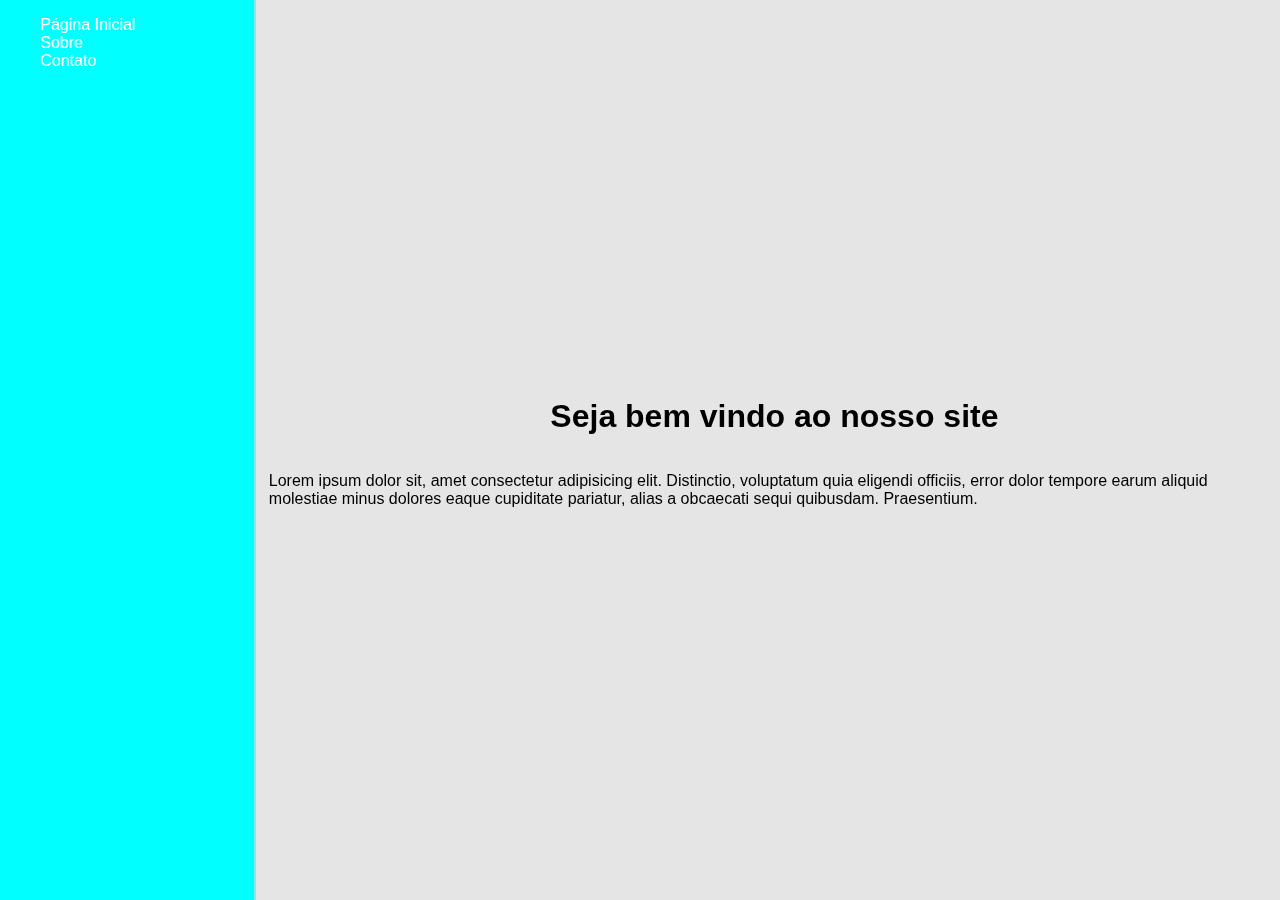
<file: parte 2/index.html>
<!DOCTYPE html>
<html lang="ptbr">
    <head>
        <meta charset="UTF-8" />
        <meta name="viewport" content="width=device-width, initial-scale=1.0" />
        <title>Pagina 1</title>
        <link rel="stylesheet" href="./css/style.css" />
    </head>
    <body>
        <div class="barra_lateral">
            <dl id="barra">
                <dd><a href="index.html">Página Inicial</dd></a>
                <dd><a href="index.html">Sobre</dd></a>
                <dd><a href="index.html">Contato</lddi></a>
            </dl>
        </div>
        <div class="principal">
            <h1>Seja bem vindo ao nosso site</h1>
            <p>
                Lorem ipsum dolor sit, amet consectetur adipisicing elit.
                Distinctio, voluptatum quia eligendi officiis, error dolor
                tempore earum aliquid molestiae minus dolores eaque cupiditate
                pariatur, alias a obcaecati sequi quibusdam. Praesentium.
            </p>
        </div>
    </body>
</html>
</file>
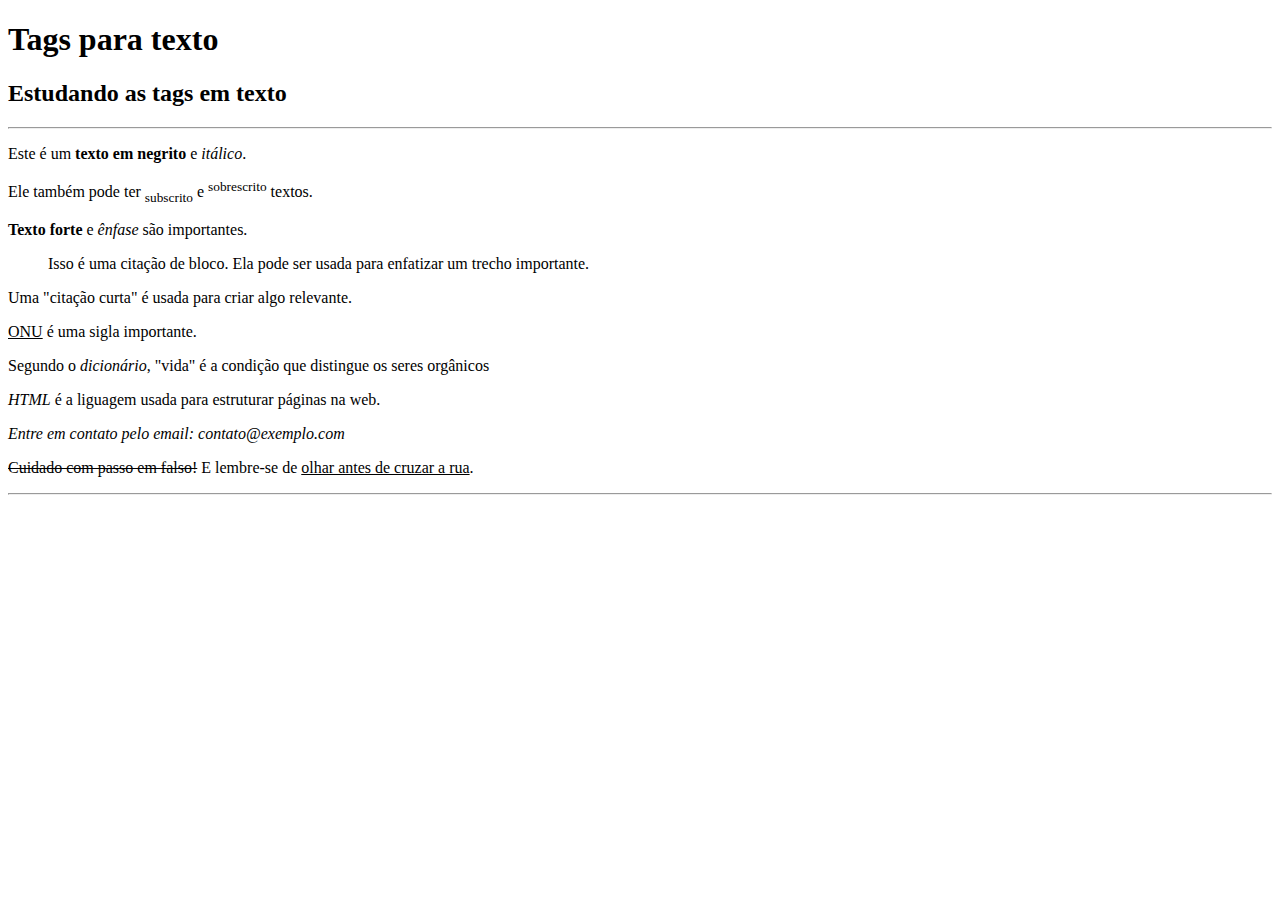
<file: pagina 1.html>
<!DOCTYPE html>
<html lang="ptbr">
    <head>
        <meta charset="UTF-8" />
        <meta name="viewport" content="width=device-width, initial-scale=1.0" />
        <title>Pagina 1</title>
    </head>
    <body>
        <h1>Tags para texto</h1>
        <h2>Estudando as tags em texto</h2>
        <hr>
        <p>Este é um <b>texto em negrito</b> e <i>itálico</i>.</p>
        <p>
            Ele também pode ter <sub>subscrito</sub> e
            <sup>sobrescrito</sup> textos.
        </p>
        <p><b>Texto forte</b> e <i>ênfase</i> são importantes.</p>
        <p>
            <blockquote>Isso é uma citação de bloco. Ela pode ser usada para enfatizar um
            trecho importante.</blockquote>
        </p>
        <p>Uma "citação curta" é usada para criar algo relevante.</p>
        <p><u>ONU</u> é uma sigla importante.</p>
        <p>Segundo o <i>dicionário</i>, "vida" é a condição que distingue os seres orgânicos</p>
        <p><i>HTML</i> é a liguagem usada para estruturar páginas na web.</p>
        <p><i>Entre em contato pelo email: contato@exemplo.com</i></p>
        <p>
            <s>Cuidado com passo em falso!</s> E lembre-se de <u>olhar antes de
            cruzar a rua</u>.
        </p>
        <hr>
    </body>
</html>
</file>
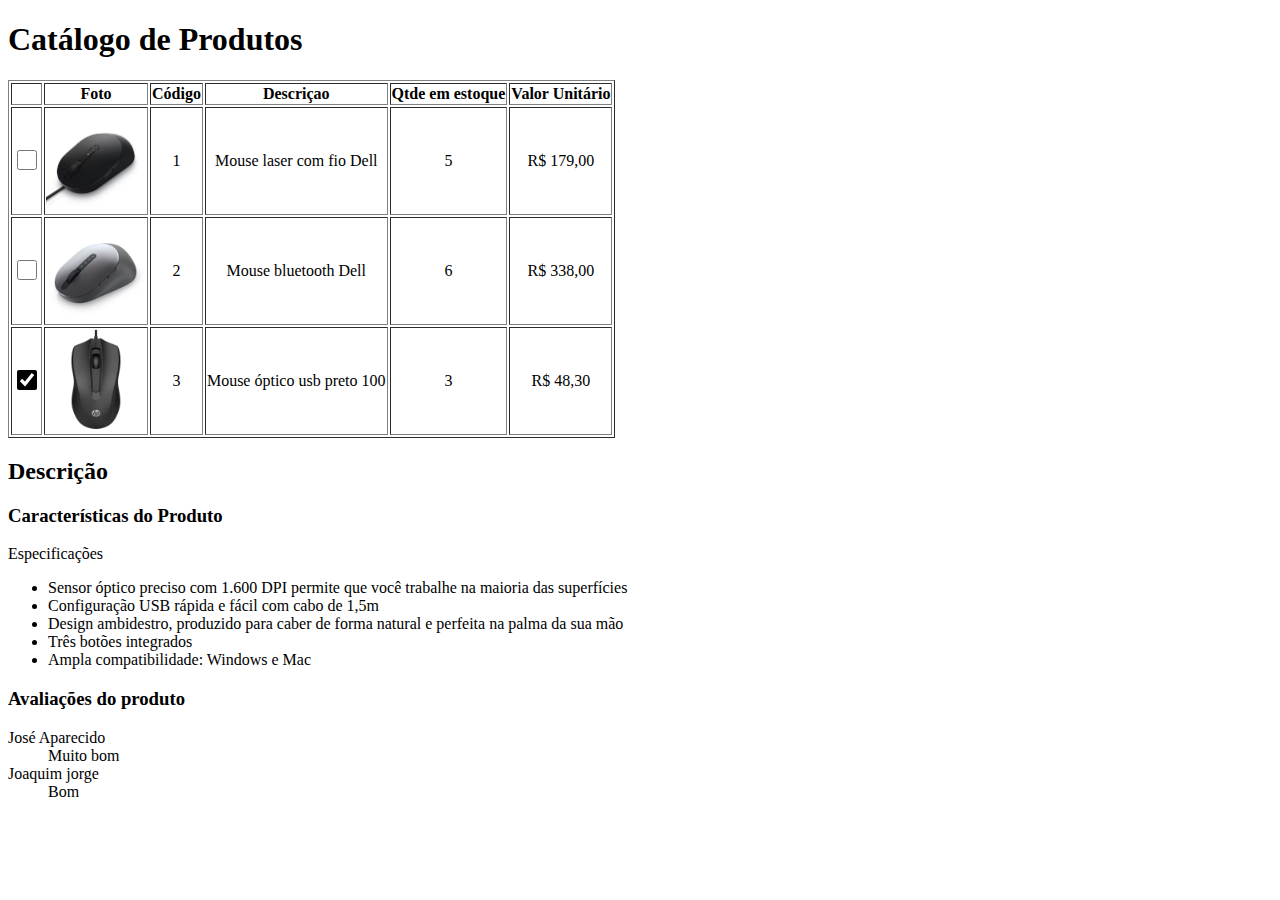
<file: pagina 2.html>
<!DOCTYPE html>
<html lang="ptbr">
    <head>
        <meta charset="UTF-8" />
        <meta name="viewport" content="width=device-width, initial-scale=1.0" />
        <title>Pagina 2</title>
        <link rel="stylesheet" href="./css/style.css" />
    </head>
    <body>
        <h1>Catálogo de Produtos</h1>
        <table border="1">
            <tr>
                <th></th>
                <th>Foto</th>
                <th>Código</th>
                <th>Descriçao</th>
                <th>Qtde em estoque</th>
                <th>Valor Unitário</th>
            </tr>
            <tr>
                <td><input type="checkbox" name="" id="" /></td>
                <td>
                    <img
                        src="./img/mouse laser com fio dell.avif"
                        height="100"
                        width="100"
                        alt="Mouse laser com fio Dell"
                    />
                </td>
                <td><center>1</center></td>
                <td><center>Mouse laser com fio Dell</center></td>
                <td><center>5</center></td>
                <td><center>R$ 179,00</center></td>
            </tr>
            <tr>
                <td><input type="checkbox" name="" id="" /></td>
                <td>
                    <img
                        src="./img/Mouse bluetooth Dell.avif"
                        height="100"
                        width="100"
                        alt="Mouse bluetooth Dell"
                    />
                </td>
                <td><center>2</center></td>
                <td><center>Mouse bluetooth Dell</center></td>
                <td><center>6</center></td>
                <td><center>R$ 338,00</center></td>
            </tr>
            <tr>
                <td><input type="checkbox" name="" id="" checked /></td>
                <td>
                    <img
                        src="./img/Mouse óptico usb.avif"
                        height="100"
                        width="100"
                        alt="Mouse óptico usb
                    preto 100 "
                    />
                </td>
                <td><center>3</center></td>
                <td><center>Mouse óptico usb preto 100</center></td>
                <td><center>3</center></td>
                <td><center>R$ 48,30</center></td>
            </tr>
        </table>
        <h2>Descrição</h2>
        <h3>Características do Produto</h3>
        <label for="Especificações"
            >Especificações
            <ul>
                <li>
                    Sensor óptico preciso com 1.600 DPI permite que você
                    trabalhe na maioria das superfícies
                </li>
                <li>Configuração USB rápida e fácil com cabo de 1,5m</li>
                <li>
                    Design ambidestro, produzido para caber de forma natural e
                    perfeita na palma da sua mão
                </li>
                <li>Três botões integrados</li>
                <li>Ampla compatibilidade: Windows e Mac</li>
            </ul>
        </label>
        <h3>Avaliações do produto</h3>
        <table border="0.5">
            <dl>
                <dt>José Aparecido</dt>
                <dd>Muito bom</dd>
                <dt>Joaquim jorge</dt>
                <dd>Bom</dd>
            </dl>
        </table>
    </body>
</html>
</file>
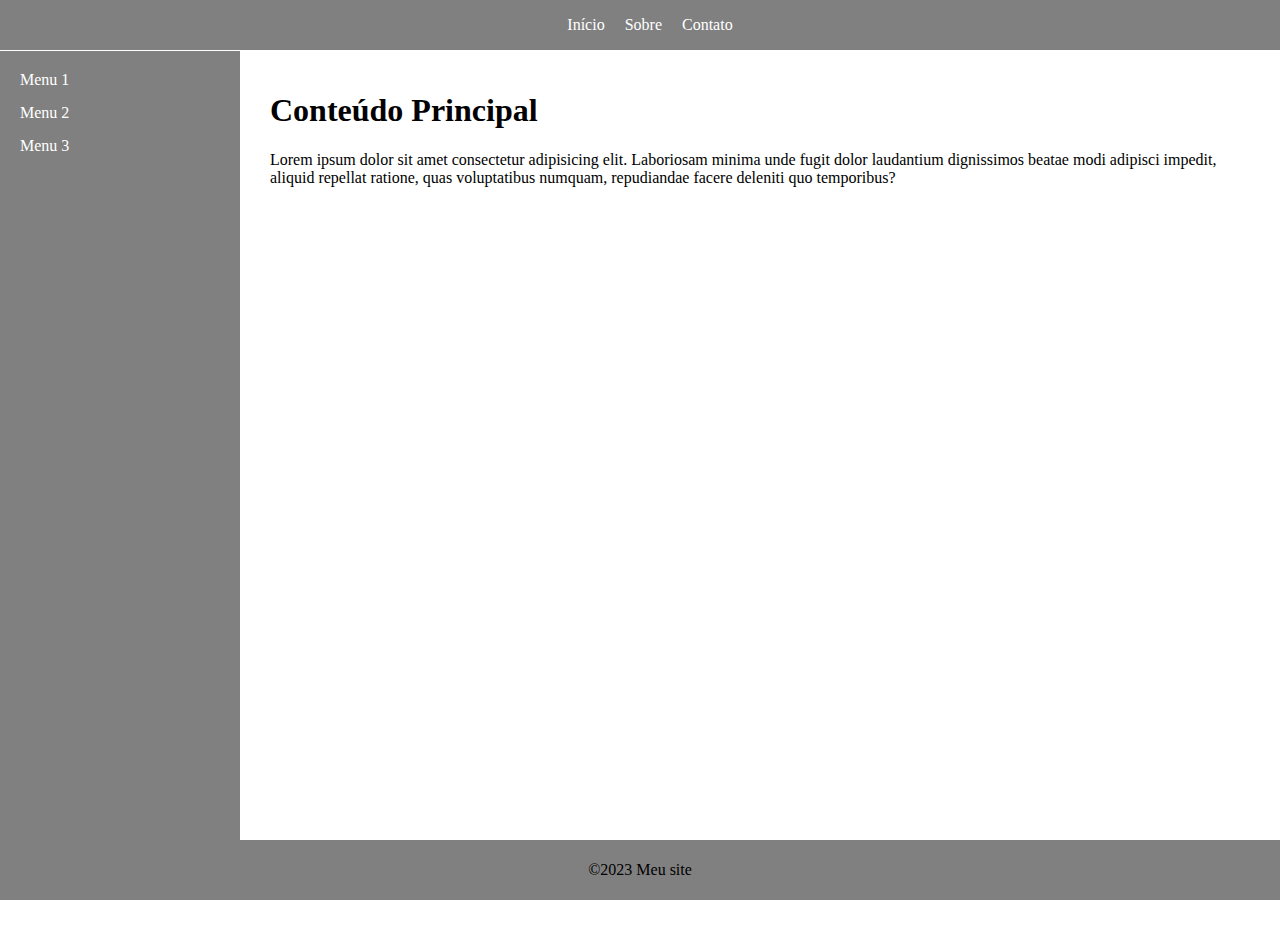
<file: parte 2/pagina 2.html>
<!DOCTYPE html>
<html lang="ptbr">
    <head>
        <meta charset="UTF-8" />
        <meta name="viewport" content="width=device-width, initial-scale=1.0" />
        <title>Pagina 2</title>
        <link rel="stylesheet" href="./css/style_css.css" />
    </head>
    <body>
        <div class="menu_superior">
            <ul id="superior">
                <li><a href="index.html">Início</li></a>
                <li><a href="index.html">Sobre</li></a>
                <li><a href="index.html">Contato</li></a>
            </ul>
        </div>
        <div class="menu_lateral">
            <ul id="lateral">
                <li><a href="index.html">Menu 1</li></a>
                <li><a href="index.html">Menu 2</li></a>
                <li><a href="index.html">Menu 3</li></a>
            </ul>
        </div>
        <div class="conteudo">
            <h1>Conteúdo Principal</h1>
            <p>
                Lorem ipsum dolor sit amet consectetur adipisicing elit.
                Laboriosam minima unde fugit dolor laudantium dignissimos beatae
                modi adipisci impedit, aliquid repellat ratione, quas
                voluptatibus numquam, repudiandae facere deleniti quo
                temporibus?
            </p>
        </div>
        <div class="rodape">
            <p>©2023 Meu site</p>
        </div>
    </body>
</html>
</file>
<file: parte 2/css/style.css>
body, html {
    font-family: sans-serif;
    height: 100%;
    margin: 0;
}

.barra_lateral {
    height: 100%;
    width: 20%;
    background-color: cyan;
    /* font-family: sans-serif; */
    float: left;
    position: fixed;
    top: 0;
    bottom: 0;  
}

.barra_lateral dd {
    text-decoration: none;
    color: white;
    font-weight: 400;
    /* font-family: sans-serif; */
}


.barra_lateral dd a {
    text-decoration: none;
    color: white;
    /* font-family: sans-serif; */
}

.principal {
    width: 79%;
    height: 100%;
    background-color: rgba(216, 216, 216, 0.658);
    position: relative;
    display: flex;
    /* flex-grow: 1; */
    float: right;
    top: 0;
    bottom: 0;
    padding-left: 15px; 
    /* margin-left: 5px; */
    flex-direction: column;
    align-items: center;
    justify-content: center;
}
</file>
<file: css/style.css>
input{
    width: 20px;
    height: 20px;
}
input:checked{
    accent-color: black;
}
</file>
<file: parte 2/css/style_css.css>
body, html {
    height: 100%;
    margin: 0;
}

.menu_superior {
    position: fixed;
    top: 0;
    width: 100%;
    height: 50px;
    background-color: grey;
    display: flex;
    align-items: center;
    justify-content: center;
    padding: 0 20px;
}

.menu_lateral {
    position: fixed;
    top: 51px;
    bottom: 60px;
    width: 200px;
    background-color: grey;
    padding: 20px;
}

#lateral {
    list-style-type: none;
    padding: 0;
    margin: 0;
}

#lateral li {
    margin-bottom: 15px;
    cursor: pointer;
}

#superior {
    list-style-type: none;
    padding: 0;
    margin: 0;
    display: flex;
}

#superior li {
    margin-right: 20px;
    cursor: pointer;
}

.conteudo {
    margin-left: 250px;
    margin-top: 51px;
    margin-bottom: 60px;
    padding: 20px;
    align-items: center;
    justify-content: center;
}

.rodape {
    position: fixed;
    left: 0;
    right: 0;
    bottom: 0;
    height: 60px;
    background-color: grey;
    display: flex;
    align-items: center;
    justify-content: center;
}

.rodape p {
    margin: 0;
}

/* Links do menu lateral */
.menu_lateral a {
    text-decoration: none;
    color: white;
    font-weight: 400;
}

.menu_superior a {
    text-decoration: none;
    color: white;
    font-weight: 400;
}

.rodape a {
    text-decoration: none;
    color: white;
    font-weight: 400;
}
</file>
